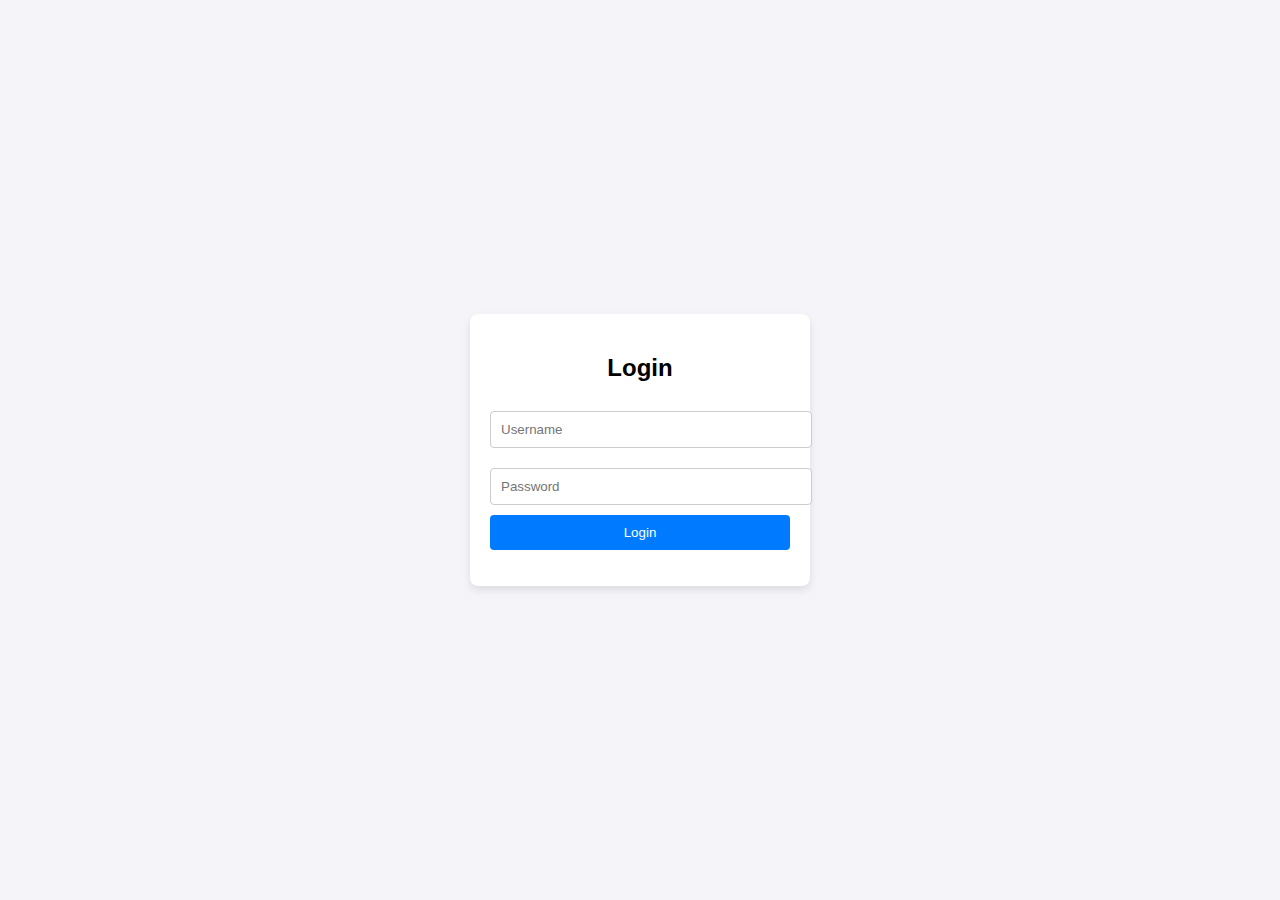
<file: login.html>
<!DOCTYPE html>
<html lang="en">
<head>
    <meta charset="UTF-8">
    <meta name="viewport" content="width=device-width, initial-scale=1.0">
    <title>Login Page</title>
    <style>
        body {
            font-family: Arial, sans-serif;
            display: flex;
            justify-content: center;
            align-items: center;
            height: 100vh;
            margin: 0;
            background-color: #f4f4f9;
        }
        .login-container {
            background: #fff;
            padding: 20px;
            border-radius: 8px;
            box-shadow: 0 4px 8px rgba(0, 0, 0, 0.1);
            width: 300px;
            text-align: center;
        }
        input[type="text"], input[type="password"] {
            width: 100%;
            padding: 10px;
            margin: 10px 0;
            border: 1px solid #ccc;
            border-radius: 4px;
        }
        button {
            background-color: #007BFF;
            color: white;
            border: none;
            padding: 10px 15px;
            border-radius: 4px;
            cursor: pointer;
            width: 100%;
        }
        button:hover {
            background-color: #0056b3;
        }
        .error {
            color: red;
            margin-top: 10px;
        }
    </style>
</head>
<body>
    <div class="login-container">
        <h2>Login</h2>
        <form id="loginForm">
            <input type="text" id="username" placeholder="Username" required>
            <input type="password" id="password" placeholder="Password" required>
            <button type="button" onclick="validateLogin()">Login</button>
            <p id="errorMessage" class="error"></p>
        </form>
    </div>

    <script>
        // Username dan password yang disimpan dalam kode
        const USERNAME = "admin";
        const PASSWORD = "12345";

        function validateLogin() {
            const username = document.getElementById('username').value;
            const password = document.getElementById('password').value;
            const errorMessage = document.getElementById('errorMessage');

            if (username === USERNAME && password === PASSWORD) {
                alert("Login berhasil!");
                window.location.href = "adminT.php"; // Arahkan ke halaman lain
            } else {
                errorMessage.textContent = "Username atau password salah!";
            }
        }
    </script>
</body>
</html>
</file>
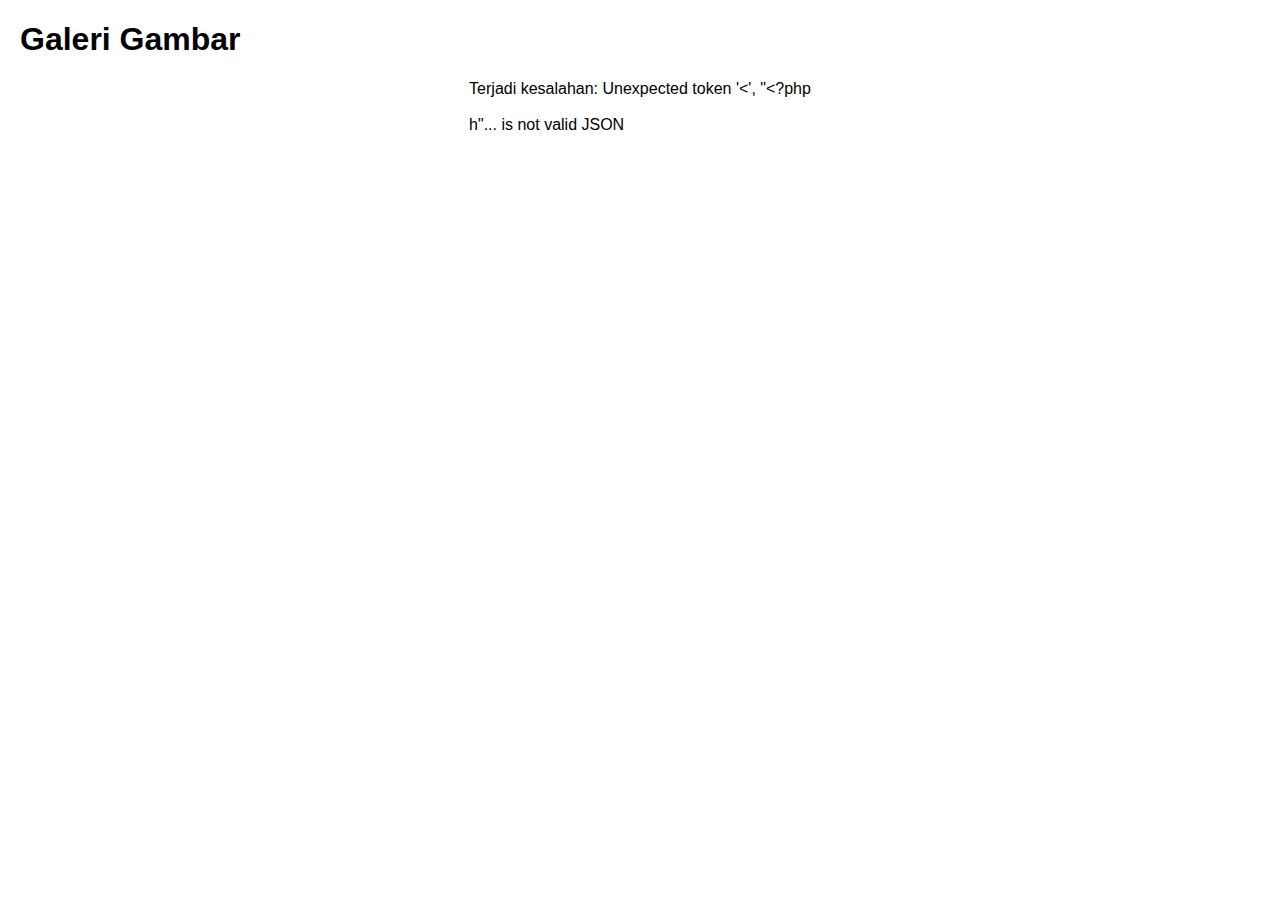
<file: produk_sampah.html>
<!DOCTYPE html>
<html lang="en">
<head>
    <meta charset="UTF-8">
    <meta name="viewport" content="width=device-width, initial-scale=1.0">
    <title>Galeri Gambar</title>
    <style>
        body {
            font-family: Arial, sans-serif;
            margin: 20px;
        }
        .gallery-container {
            display: flex;
            flex-wrap: wrap;
            gap: 20px;
            justify-content: center;
        }
        .gallery-item {
            flex: 1 1 calc(33.333% - 20px);
            max-width: calc(33.333% - 20px);
            box-sizing: border-box;
            border: 1px solid #ddd;
            border-radius: 5px;
            overflow: hidden;
            background-color: #fff;
            text-align: center;
            padding: 15px;
        }
        .gallery-item img {
            max-width: 100%;
            height: auto;
            border-radius: 5px;
        }
        .gallery-item p {
            margin-top: 10px;
            font-size: 14px;
            color: #666;
        }
        @media (max-width: 768px) {
            .gallery-item {
                flex: 1 1 calc(50% - 20px);
                max-width: calc(50% - 20px);
            }
        }
        @media (max-width: 480px) {
            .gallery-item {
                flex: 1 1 100%;
                max-width: 100%;
            }
        }
    </style>
</head>
<body>
    <h1 class="text-center">Galeri Gambar</h1>
    <div class="gallery-container" id="gallery"></div>

    <script>
        async function loadGallery() {
            try {
                const response = await fetch("get_articles.php");
                const result = await response.json();

                if (result.success) {
                    const galleryContainer = document.getElementById("gallery");
                    galleryContainer.innerHTML = "";

                    result.images.forEach(image => {
                        const item = document.createElement("div");
                        item.classList.add("gallery-item");
                        item.innerHTML = `
                            <img src="uploads/${image.image}" alt="Gambar">
                            <p>${image.description}</p>
                        `;
                        galleryContainer.appendChild(item);
                    });
                } else {
                    document.getElementById("gallery").innerText = "Gagal memuat galeri: " + result.message;
                }
            } catch (error) {
                document.getElementById("gallery").innerText = "Terjadi kesalahan: " + error.message;
            }
        }

        // Panggil fungsi loadGallery saat halaman dimuat
        loadGallery();
    </script>
</body>
</html>
</file>
